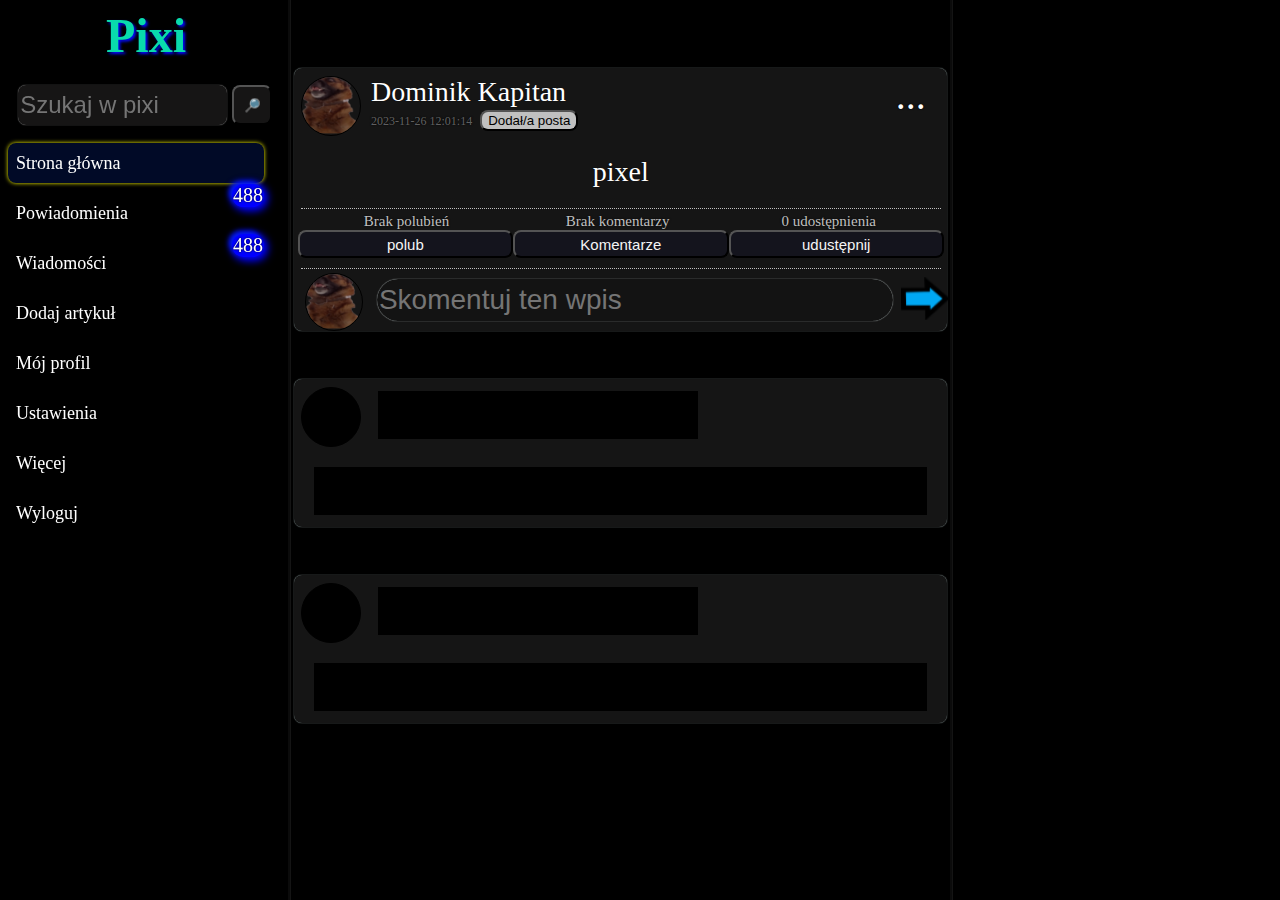
<file: index.htm>
<!DOCTYPE html>
<html lang="pl">

<head>
    <meta charset="UTF-8">
    <meta http-equiv="X-UA-Compatible" content="IE=edge">
    <meta name="viewport" content="width=device-width, initial-scale=1.0">
    <title>PIXI - PRZEGLODAJ</title>
    <meta name="description" content="Pixi.Twoje miejsce do rozmów,rozrywki i czatu z kapitanem">
    <meta name="author" content="Dominik Kapitan Łempicki">
    <link rel="shortcut icon" href="foty/ikonapixi.ico">
   <!-- <meta http-equiv="Content-Security-Policy" content="script-src 'self'"> -->
    <script src="js/index.js" type="text/javascript" charset="UTF-8" defer></script>
    <link rel="stylesheet" type="text/css" href="css/style.css" charset="UTF-8">
    <link rel="stylesheet" type="text/css" href="css/post.css" charset="UTF-8">
</head>

<body>

    <style>
        #ladowanie {
            display: flex;
            justify-content: center;
            align-items: center;
            background-color: rgba(0, 0, 255, 0.116);
            width: 100%;
            height: 100vh;
            text-align: center;
            z-index: 248;
        }

        #ladowanie img {
            animation: 4s rozmiar infinite;
        }

        @keyframes rozmiar {

            0%,
            100% {
                width: 48px;
            }

            50% {
                width: 228px;
            }

        }
    </style>
    <div id="ladowanie">
        <div>
            <img src="foty/logo.png" alt="ładowanie">
            <h1>Ładowanie zasobów</h1>
            <noscript>Ta witryna do prawidłowego działania potrzebuje działania javascript</noscript>
        </div>
    </div>

   <!----
    <aside>
        <div id="nowa_akcja">
            <div class="nowy_post">
                <div style="border-bottom: 1px silver solid;padding: 4px;"> &#128196; Utwórz post <button class="zamknij">X</button></div>
                <div class="moje_informacje_post">
                    <div class="ladowanie_prof" style="animation: powiad_loaduj 2s linear infinite;"></div>
                    <div class="ladowanie_imie_post"></div>
                    <select name="post_publicznosc" id="post_publicznosc" title="Czy publiczny?">
                        <option value="0">&#128219;Prywatny</option>
                        <option value="1">&#127759;Publiczny</option>
                    </select>
                </div>
                <div><textarea name="" id="" cols="10" rows="4" title="Napisz treść posta" placeholder="Co słychać?"></textarea></div>
                <input type="file" name="zdjecia_posta" id="zdjecia_posta" alt="zdjęcie posta"
                    hidden />
                <div class="dodaj_do_posta">
                    Dodaj do posta <div class="dodaj_do_posta_opcje">
                        <label for="zdjecia_posta" ><div id="dodaj_zdjecie" title="Dodaj zdjęcie">&#128247;</div></label>
                        <div id="dodaj_lokalizacje" title="Dodaj lokalizacje">&#128506;</div>
                        <div id="post_znajomego" title="Oznacz znajomego">&#128111;</div>
                    </div>
                </div>
                <div><button id="opublikuj">Opublikuj</button></div>
            </div>
        </div>
    </aside>
-->
        <!---- <nav>
        <div class="menu">
            <header id="tytul_portalu">
                <h1>PIXI</h1>
            </header>

            <div class="wyszukaj i">
                <form type="POST" class="i">
                    <input type="text" class="b" name="wyszukiwarka" id="wyszukiwarka" placeholder="Szukaj w pixi">
                </form>
                <button id="lupka">🔎</button>
            </div>
            <div class="telefon">
                <button id="wiadomosci_tel" class="wiadomosci_ikonka" alt="wiadomosci">&#128232</button>
                <button id="pow_tel" style="left:40%" class="wiadomosci_ikonka">&#128240</button>
            </div>

            <div class="komputer">
                <div class="menu_opcje">
                 <!--    <button class="aktywny_przycisk">Strona główna</button>
                    <button id="powiad_przycisk">Powiadomienia <div class="licznik_menu" id="licznik_powiadomien">828
                        </div></button>
                    <button id="pilne_przycisk">Pilne kontakty<div class="licznik_menu">28</div></button>
                    <button id="wiad_przycisk">Wiadomości<div class="licznik_menu">4</div></button>
                    <button>Dodaj posta</button>
                    <button>Mój profil</button>
                    <button>Ustawienia</button>
                    <button>Więcej</button>
                    <button>Wyloguj się</button>
                </div>
            </div>
        </div>
    </nav>-->

        <!--   <aside>
        <div class="powiadomienia" id="powiadomienia">
            <h2>Powiadomienia: <button>X</button> </h2>
            <div class="powiad" id="powiad">

                <div class="powiadomienie powiad_load">
                    <div class="ladowanie_prof"></div>
                </div>
                <div class="powiadomienie powiad_load">
                    <div class="ladowanie_prof"></div>
                </div>
                <div class="powiadomienie powiad_load">
                    <div class="ladowanie_prof"></div>
                </div>
                <div class="powiadomienie powiad_load">
                    <div class="ladowanie_prof"></div>
                </div>

            </div>
            <a class="wszystkie" href="powiadomienia">Wyświetl wszystkie powiadomienia</a>
        </div>
    </aside>
    <aside>
      <div class="powiadomienia" id="pilne_wiad">
            <h2>Pilne wiadomości: <button>X</button> </h2>
            <div class="powiad" id="pilne_wiadom">

                <div class="powiadomienie powiad_load">
                    <div class="ladowanie_prof"></div>
                </div>
                <div class="powiadomienie powiad_load">
                    <div class="ladowanie_prof"></div>
                </div>
                <div class="powiadomienie powiad_load">
                    <div class="ladowanie_prof"></div>
                </div>
                <div class="powiadomienie powiad_load">
                    <div class="ladowanie_prof"></div>
                </div>

            </div>
            <a class="wszystkie" href="wiadomosci_pilne">Wyświetl wszystkie pilne wiadomości</a>
        </div>
    </aside>

    <aside>
        <div class="powiadomienia" id="wiadomosci">
            <h2>Wiadomości: <button>X</button> </h2>
            <div class="powiad" id="pilne_wiadom">

                <div class="powiadomienie powiad_load">
                    <div class="ladowanie_prof"></div>
                </div>
                <div class="powiadomienie powiad_load">
                    <div class="ladowanie_prof"></div>
                </div>
                <div class="powiadomienie powiad_load">
                    <div class="ladowanie_prof"></div>
                </div>
                <div class="powiadomienie powiad_load">
                    <div class="ladowanie_prof"></div>
                </div>

            </div>
            <a class="wszystkie" href="wiadomosci">Wyświetl wszystkie moje wiadomości</a>
        </div>
    </aside>
    <aside>
        <div id="wyszukaj" class="powiadomienia">
            <h2>Wynik wyszukiwania: <button>X</button> </h2>
            <div class="powiad" id="wynik_wyszuk">
                <div class="powiadomienie powiad_load">
                    <div class="ladowanie_prof"></div>
                </div>
                <div class="powiadomienie powiad_load">
                    <div class="ladowanie_prof"></div>
                </div>
                <div class="powiadomienie powiad_load">
                    <div class="ladowanie_prof"></div>
                </div>
                <div class="powiadomienie powiad_load">
                    <div class="ladowanie_prof"></div>
                </div>
            </div>
            <a class="wszystkie" href="powiadomienia">Pokaż więcej wyników</a>
        </div>
    </aside>
    <main>

    </main>-->


</body>

</html>
</file>
<file: css/style.css>
@font-face {
    font-family: 'Righteous';
    src: url('czcionki/Righteous.ttf'); /* IE9 Compat Modes */
    src: url('czcionki/Righteous.ttf') format('embedded-opentype'), /* IE6-IE8 */
    url('czcionki/Righteous.ttf') format('woff'), /* Modern Browsers */
    url('czcionki/Righteous.ttf') format('truetype'), /* Safari, Android, iOS */
   }

   @font-face {
    font-family: 'GreatVibes';
    src: url('czcionki/Righteous.ttf'); /* IE9 Compat Modes */
    src: url('czcionki/Righteous.ttf') format('embedded-opentype'), /* IE6-IE8 */
    url('czcionki/Righteous.ttf') format('woff'), /* Modern Browsers */
    url('czcionki/Righteous.ttf') format('truetype'), /* Safari, Android, iOS */
   }

* {
    position: relative;
    margin: 0;
    text-decoration: none;
    list-style-type: none;
    float: l;
}

a {
    text-decoration: none;
    color:white;
}
body {
    background-color: black;
    color:white;
    margin:0;
    width: 100%;
    min-height: 100%;
    text-shadow: 0 0 2px black;
    text-align: start;
    overflow-y: auto;
    overflow-x: hidden;
}


.b {
    border:0;
}

.srodek {
    margin-left: auto;
    margin-right: auto;
}

.i {
    display: inline;
}

.widocznosc {
    display: inline !important;
}
::-webkit-scrollbar-thumb {
    background: #434343;
    border-radius: 16px;
    box-shadow: inset 2px 2px 2px hsl(0deg 0% 100% / 25%), inset -2px -2px 2px rgb(0 0 0 / 25%);
}

::-webkit-scrollbar-thumb:hover {
    background: #383838;
}

::-webkit-scrollbar {
    width: 16px;
    height: 16px;
}


.wyszuk_znaj {
    position: fixed;
    width: 30%;
    min-height: 300px;
    max-height: 100%;
    left: 22%;
    background-color: rgb(14, 14, 13);
    border-radius: 28px;
    box-shadow: 0 0 1px green;
    top: 2%;
    animation: 2s powiad ease;
    padding: 8px;
}
aside {
    width: 0;
}

.wid {
    display: none !important;
}

body::-webkit-scrollbar {
    background-color: transparent;
}

.menu {
    position:fixed;
    width: 100%;
    height: 58px;
    /* background-color: black; */
    padding: 4px;
    left:0;
    top:0;
    z-index: 8;
    animation: 1s pokazmenu ease;
    /* text-align: start; */
     z-index: 48; 
}

.menu h1 {
    margin: 10px;
    font-family: GreatVibes fantasy;
    font-size: 38px;
    float:left;
    cursor: pointer;
    text-align: center;
    width: 100%;
}
.powiadomienia {
    position:fixed;
    top:0;
    left:0;
    width: 100%;
    /* height: 100%; */
    z-index: 48;
    text-align: center;
    left:1%;
}
@media screen and (max-width: 943px) {
    .powiadomienia {
        height: 96vh !important;
    }
    .wyszukaj {
        top: 2px;
    }

    .wszystkie {
        left:0 !important;
    }


    .wyszuk_znaj {
        top:68px;
        width: 100%;
    }

    .telefon {
        display: block !important;
    }
    .komputer {
        z-index: 29;
        background: black;
        top: -10px;
        display: none !important;
        margin: 0;
    }

    .licznik_menu {
        right: 20px !important;
        margin-top: -38px !important;
    }
    .telefon .licznik_menu {
        right: 0 !important;
        margin-top: -54px !important;
    }
    /* menu */


.menu input {
    /* margin: 10px; */
    background: rgb(60, 59, 59);
    border-radius:0 28px 28px 0;
    height: 24px;
    width: 50%;
    font-size: 34px;
    padding: 8px;
    display: inline-block;
    left: 60px;
    /*animation: rozwijanie 2s ease;*/
    z-index: 3;
    color:white;
    top: 10px;
}
.menu input:focus {
    background: rgb(75, 75, 75);
    box-shadow: none;
    outline: 0;
}
.wyszukaj button {
    background: none;
    border: 0;
    font-size: 29px;
    border-radius: 28px;
    cursor: pointer;
    /* margin: 10px; */
    position: absolute;
    left:8px;
    top: 10px;
    background-color: rgb(60, 59, 59);
}

    .aktywnalupa {
        border-radius: 28px 0 0 28px !important;
    }
    
    #lupka {
        border-radius: 28px;
        margin: 1;
    }
    
    .menu input {
        display: none;
    /*   width: 80%;*/
    }
    @keyframes rozwijanie {
        0% {
            width: 0;
        }
        100% {
         /*   width: 80%;*/
        }
    }

    .menu h1 {
        display: none !important;
    }

    @keyframes pokazmenu {
        0%{ 
            top:-100%;
        }
        100% { 
            top:0;
        }
    }




    /* dymki */

.powiadomienia {
    position: fixed;
    width: 95%;
    height: 84%;
    left:0;
    background-color: rgb(14, 14, 13);
    border-radius: 28px;
    box-shadow: 0 0 1px green,0 0 12px silver;
    top:0;
    animation: 2s powiad ease;
    padding:8px;
    display: none;
    z-index: 6;
    margin: 1%;
}

.powiadomienia h2 button {
    position: absolute;
    right:10px;
    top:-4px;
    background-color: rgba(0, 0, 0, 0);
    color:white;
    border:0;
    font-size: 30px;
    cursor: pointer;
}



}

.powiadomienia h2 {
    font-size: 30px;
    color: #12d3ff;
    border-bottom:1px dotted white;
}


.powiadomienia h2 button:hover {
    color: yellow;
}
@keyframes powiad {
    0% {
        opacity: 0;
    }
    100% {
        opacity: 1;
    }
    
}




/*dymki */

.powiad {
    text-align: center;
    font-size:28px;
    margin-top:24px;
    text-align: start;
    overflow-y: auto;
    overflow-x: hidden;
}

.wszystkie {
    position: absolute;
    bottom: 10px;
    text-align: center;
    width: 100%;
    font-size: 26px;
    color:blue;
}
.wszystkie:hover {
    color:white;
}

.powiad_load {
    background-color: rgb(79, 78, 78) !important;
}
.powiadomienie {
    width: 100%;
    cursor:pointer;
    border-radius:8px;
    font-size: 40px;
    margin-top:10px;
    padding: 4px;
    animation: powiad_loaduj 4s linear infinite;
    height: 68px; /*add*/
}

@keyframes powiad_loaduj {
    0%,100%{
        opacity: 0.1;
    }
    50% {
        opacity: 1;
    }
}
.powiad {
    display: flex;
    justify-content: center;
    align-items: center;
    flex-wrap: wrap;
    width: 100%;
    margin-bottom:88px;
}

.powiad_imie {
    font-size: 18px !important;
}

.powiadomienia img {
    float:left;
    border-radius:48px;
    width: 64px;
    height: 64px;
    box-shadow: 0 0 2px black;
    margin:auto 12px auto 4px;
}
.powiadomienie:hover{
    background-color: rgb(40, 38, 38);
}

.ladowanie_prof {
    width: 64px;
    height: 64px;
    background:rgb(54, 53, 53);
    border-radius: 48px;
    float:left;
}



.licznik_menu {
    position: absolute;
    background-color: blue;
    border-radius: 48px;
    right: 0;
    margin-top: -61px;
    z-index: 28;
    text-align: center;
    font-size: 24px;
    height: min-content;
    min-width: 32px;
    text-shadow: 0 0 2px black;
    box-shadow: -3px -3px 5px rgb(3, 24, 245), 3px 3px 10px blue, 0px 0px 10px blue;
    color:white;
}




.menu_opcje button {
    width: 100%;
    height: auto;
    min-height:40px;
    background: none;
    color:white;
    margin-top:10px;
    border-radius: 8px;
    font-size: 18px;
    padding: 8px;
    cursor: pointer;
    border:0;
    font-family: Righteous cursive;
    text-align:left;
}


@media screen and (min-width: 943px) {
    .menu_opcje .zamknij {
        display: none;
    }
    .menu {
        background-color: black;
    }

    .telefon {
        display: none !important;
    }
    .komputer {
        display: block !important;
 
    }
.menu {
    position: fixed;
    min-height: 100%;
    background-color: transparent;
    padding: 8px;
    width: 20%;
    overflow: auto;
    animation: 1s pokazmenu ease;
    border-right: 3px groove rgba(192, 192, 192, 0.101);
}

.menu h1 {
    text-align: center;
    font-family: Righteous cursive;
    margin-top: 0px;
    font-size: 48px;
    color: #09dbac;
    text-shadow: 2px 2px 3px #030bff;
    cursor: pointer;
}


.menu input {
    background-color: rgb(22, 21, 21);
    height: 38px;
    width: 80%;
    margin:12px auto 8px auto;
    box-shadow: 0 0 1px silver;
    border-radius: 8px;
    font-size: 24px;
    color:white;
}
.menu input:focus {
    border:0;
    outline: 0;
    background-color: rgb(28, 28, 28);
}
/*
.menu button {
    border: 0 px;
    border-radius: 8px;
    top:-3px;
    cursor: pointer;
}*/

.wyszukaj {
    height: 0;
    margin:4%;
}
#lupka {
    margin: 1;
    position: absolute;
    top:-14px;
    margin-left: 5px;
    height: 40px;
    width: 40px;
    background-color: #161515;
    border-radius: 8px;
}









@keyframes pokazmenu {
    0% {
        left:-100%;
    }
    100% {
        left:0;
    }

}


.aktywny_przycisk {
     box-shadow:0 0 4px yellow !important; 
     background: rgb(1, 10, 39) !important; 
}
#aktywny_przycisk {
    box-shadow:0 0 4px yellow !important;
    background: rgb(1, 10, 39) !important;
}


/* menu */
/* dymki */

.powiadomienia {
    position: fixed;
    width: 30%;
    min-height: 300px;
    max-height: 100%;
    left: 23%;
    background-color: rgb(14, 14, 13);
    border-radius: 28px;
    box-shadow: 0 0 1px green;
    top:2%;
    animation: 2s powiad ease;
    padding:8px;
    display: none;
}
.powiadomienia h2 {
    font-size: 30px;
    color: #12d3ff;
    border-bottom:1px dotted white;
}
.powiadomienia h2 button {
    position: absolute;
    right:10px;
    top:-4px;
    background-color: rgba(0, 0, 0, 0);
    color:white;
    border:0;
    font-size: 30px;
    cursor: pointer;
}

.powiadomienia h2 button:hover {
    color: yellow;
}
@keyframes powiad {
    0% {
        opacity: 0;
    }
    100% {
        opacity: 1;
    }
    
}




/*dymki */

.powiad {
    text-align: center;
    font-size:28px;
    margin-top:24px;
    text-align: start;
    overflow-y: auto;
    overflow-x: hidden;
}

.wszystkie {
    position: absolute;
    bottom: 10px;
    text-align: center;
    width: 100%;
    font-size: 28px;
    color:blue;
}
.wszystkie:hover {
    color:white;
}

.powiad_load {
    background-color: rgb(79, 78, 78) !important;
}
.powiadomienie {
    width: 100%;
    cursor:pointer;
    border-radius:8px;
    font-size: 40px;
    margin-top:10px;
    padding: 4px;
    animation: powiad_loaduj 4s linear infinite;
}

@keyframes powiad_loaduj {
    0%,100%{
        opacity: 0.1;
    }
    50% {
        opacity: 1;
    }
}
.powiad {
    display: flex;
    justify-content: center;
    align-items: center;
    flex-wrap: wrap;
    width: 100%;
    margin-bottom:88px;
}

.powiad_imie {
    font-size: 18px !important;
}

.powiadomienia img {
    float:left;
    border-radius:48px;
    width: 64px;
    height: 64px;
    box-shadow: 0 0 2px black;
    margin:auto 12px auto 4px;
}
.powiadomienie:hover{
    background-color: rgb(40, 38, 38);
}

.ladowanie_prof {
    width: 64px;
    height: 64px;
    background:rgb(54, 53, 53);
    border-radius: 48px;
    float:left;
}



.licznik_menu {
    position: absolute;
    background-color: blue;
    border-radius: 48px;
    right: 0;
    margin-top: -40px;
    z-index: 28;
    text-align: center;
    font-size: 20px;
    height: min-content;
    min-width: 32px;
    text-shadow: 0 0 2px black;
    box-shadow: -3px -3px 5px rgb(3, 24, 245), 3px 3px 10px blue, 0px 0px 10px blue;
}


}

.menu button:hover {
    background-color: rgb(68, 68, 68);
}



/* */

.wiadomosci_ikonka {
    position: absolute;
    left:20%;
    font-size: 50px;
    top: -5px;
    border-radius: 28px;
    background-color: rgba(0, 94, 255, 0);
    border:none;
    cursor:pointer;
}



#nowa_akcja {
    position: fixed;
    width: 100%;
    overflow: f;
    height: 100%;
    background: rgba(0, 0, 0, 0.862);
    top:0;
    left:0;
    z-index: 288;
    display: flex;
    justify-content: center;
    align-items: center;
    flex-wrap: wrap;
    overflow-y: auto;
    overflow-x: hidden;
}
/*
#nowa_akcja::-webkit-scrollbar {
    background: transparent;
}
#nowa_akcja::-webkit-scrollbar-thumb {
    background-color: rgb(30, 30, 30);
    border-radius:28px;
    cursor: pointer;
    box-shadow: 0 0 3px silver;
}
#nowa_akcja::-webkit-scrollbar-thumb:hover {
    background-color: silver;
}*/
.nowy_post {
    position: relative;
    background: rgb(34, 33, 33);
    border-radius: 28px;
    text-align: center;
    padding: 8px;
    font-size: 39px;
    width: 95%;
}
.zamknij {
    position: absolute;
    right: 0;
    top: -1px;
    background-color: rgb(56, 55, 55);
    border:0;
    font-size: 28px;
    border-radius: 48px;
    cursor: pointer;
    margin: 4px;
    width: 40px;
    height: 40px;
    z-index: 2;
}
.zamknij:hover {
    color:red;
}
.nowy_post textarea {
    width: 95%;
    margin:10px;
    border-radius: 8px;
    font-size: 28px;
    background-color: transparent;
    color:white;
    border:0;
    box-shadow: 0 0 1px black;
    resize: none;
    height: 80px;
}
.nowy_post textarea:focus {
    border:0;
    outline: 0;
    box-shadow: 0 0 3px black;
}
.nowy_post textarea::-webkit-scrollbar {
    background-color: transparent;
    width: 15px;
}
.nowy_post textarea::-webkit-scrollbar-thumb {
    background-color: silver;
    border-radius: 28px;
    border:2px black solid;
}
.nowy_post textarea::-webkit-scrollbar-track {
    cursor: pointer;
}

.nowy_post textarea::-webkit-scrollbar-thumb:hover {
    background-color: yellow;
}

#opublikuj {
    width: 95%;
    background-color: blue;
    height: 48px;
    border-radius: 28px;
    font-size: 28px;
    color:white;
    border:0;
    box-shadow: 0 0 2px silver;
    cursor: pointer;
    margin:20px 0;
}
#opublikuj:hover {
    background-color: green;
}


@media screen and (min-width: 943px) {
    .nowy_post {
        width: 55% !important;
    }
}

select {
    background-color: rgb(43, 42, 42);
    color:white;
    text-align: left;
    margin: 10px;
    top:28px;
    position: absolute;
    font-size: 20px;
    border-radius: 8px;
    z-index: 248;
    cursor: pointer;

}
option {
    cursor: pointer;
}
.moje_informacje_post {
    text-align: left;
    margin: 10px;
}
.ladowanie_imie_post {
    width: 40%;
    height: 28px;
    background: rgb(54, 53, 53);
    position: relative;
    left:68px;
    border-radius: 8px;
    animation: powiad_loaduj 4s linear infinite;
}

.dodaj_do_posta {
    box-shadow: 0 0 1px silver;
    padding: 12px;
    text-align: left;
    border-radius: 8px;
    margin:16px;
    /* min-height: 48px; */
}

.dodaj_do_posta_opcje {
    text-align: right;
    position: absolute;
    right: 20px;
    top:0;
}

.dodaj_do_posta_opcje div {
    cursor: pointer;
    float:left;
    margin-left:20px;
}
.dodaj_do_posta_opcje div:hover {
opacity: 0.4;
}

@media  screen and (max-width:554px){

    .dodaj_do_posta div {
        position: relative;
        display: flex;
        align-items: center;
        flex-wrap: wrap;
        justify-content: space-evenly;
    }
    .dodaj_do_post {
        display: none !important;
    }


}

#podglad_zdjec {
    display: flex;
    justify-content: center;
    align-items: center;
    flex-wrap: wrap;
    overflow: b;
}
#podglad_zdjec img {
    height: 200px;
    width: 200px;
    margin:10px;
    border-radius:8px;
}
#podglad_zdjec img:hover {
    opacity:0.8;
}


/**/

.powiadomienia,.nowy_post {
    box-shadow: 0 0 1px green, 0 0 12px silver;
    z-index: 30;
}


@media screen and (max-width: 943px) {
    main {
        margin-top:88px !important;
    }
    .zamknij {
        top:-8px !important;
    }
    .menu_opcje {
        height: 100vh;
    }
    .nowy_post {
        font-size: 28px;
        text-align: left;
    }
    .menu_opcje button {
        font-size: 28px;
    }

    .menu {
        position: fixed !important;
        width: 100% !important;
        left:0 !important;
        top:0 !important;
        background-color: black !important;
    }


.powiadomienia {
    margin: 2px 1% 0 1.5%;
}
main {
    width: 96% !important;
    left:0 !important;
    margin-left:auto !important;
    margin-right: auto !important;
}
#prawa_burta {
    display: none;
} 

}

.menu {
    padding-right: 24px;
    z-index: 28;
}
.menu_opcje {
    z-index: 50;
}

#aktulnosci {
    min-height: 200px;
    margin-top: 68px;
    width: 100%;
}
main {
    left: 23%;
    width: 51%;
    margin-bottom: 100px;
    margin-top: 48px;
}


#prawa_burta {
    width: 24%;
    top: 0;
    right: 0;
    min-height: 100vh;
    position: fixed;
    padding: 10px;
    border-left: 3px groove rgba(192, 192, 192, 0.101);
}

#hamburger {
    float:right;
    width: 55px;
    height: 55px;
    right: 12px;
    margin: 0;
}

#hamburger div {
    width: 100%;
    height: 10px;
    margin-top: 7px;
    background-color: green;
    cursor: pointer;
}
.widocznoscz {
    display: block !important;
}

.border_none {
    border: 0 !important;
}

.wyszukuwanie {
    background-color: rgb(22, 21, 21);
    height: 38px;
    width: 80%;
    margin: 12px auto 8px auto;
    box-shadow: 0 0 1px silver;
    border-radius: 8px;
    font-size: 24px;
    color: white;
    float: left;
}


#podglad_zdjec img {
    box-shadow: 0 0 4px silver;
}

.wyrzuc_fote {
    position: absolute;
    right: 0;
    background: black;
    width: 48px;
    height: 48ox;
    height: 48px;
    border-radius: 48px;
    text-align: center;
    display: flex;
    justify-content: center;
    align-items: center;
    z-index: 28;
    cursor: pointer;
    box-shadow: 0 0 4px silver;
}

.wyrzuc_fote:hover {
    color:red;
}


.dodaj_prof,.dodaj_prof img {
    width: 88px;
    height: 88px;
    border-radius: 48px;
    position: absolute;
}

.co_slychac {
    background-color: rgba(0, 0, 0, 0.277);
    max-width:80%;
    left: 15%;
    text-align: left;
    min-height: 40px;
    box-shadow: 0 0 4px silver;
    border-radius: 48px;
    margin-top:12px;
    font-size: 36px;
    color:silver;
    padding: 8px;
    position: relative;
    cursor:pointer;
}
.co_slychac:hover {
   opacity: 0.4;
}
</file>
<file: css/post.css>
/*post*/

article {
    position: relative;
    width: 100%;
    text-align: left;
    margin-top: 48px;
}

.post {
    position: relative;
    width: 100%;
    background: rgba(45, 45, 46, 0.458);
    min-height: 148px;
    border-radius: 8px;
    box-shadow: 0 0 1px #e3fffc;
    word-break: break-word;
}



.post_informacje {
    position: relative;
    width: 98%;
    min-height: 60px;
    border-radius: 8px;
    padding: 4px;
    margin-left: auto;
    margin-right: auto;
    top:4px;
}

.post_informacje img {
    height: 58px;
    width: 58px;
    border-radius: 48px;
    float: left;
    border: 1px solid black;
    z-index: 12;
}

.post_imie {
    left: 10px;
    text-shadow: 0 0 1px black;
    font-size: 28px;
    color: white;
}

.post_data {
    left: 10px;
    font-size: 16px;
}

.post_data a {
    font-size: 12px;
    color: #c0c0c07d;
    font-weight: 100;
    display: inline;
}

.post_data a:hover {
    text-decoration: underline;
}

.post_tresc {
    margin: 20px;
    text-align: center;
    font-size: 28px;
    text-shadow: 0 0 1px black;
}

.post_zdjecia {
    position: relative;
    width: 100%;
    margin-top: 24px;
}
.post_zdjecia img {
    max-width: 100%;
}


.post_akcja {
    width: 100%;
    display: flex;
    justify-content: center;
    align-items: center;
}

.post_akcja button {
    background: rgba(0, 0, 255, 0.034);
    color: whitesmoke;
    width: 33%;
    height: 28px;
    border-radius: 8px;
    font-size: 15px;
    cursor: pointer;
    z-index: 26;
}

.post_akcja button:hover {
    background: white;
    color: blue;
}

@keyframes like {
    0% {
        font-size: 8px !important;
    }
    50% {
        font-size: 30px;
    }
}

.licznik_posta {
    font-size: 15px;
    color: silver;
    width: 98%;
    border-top: 1px dotted silver;
    margin:8px auto 8px auto;
    padding-top: 4px;
}

.licznik_polubien {
    float: left;
    cursor: pointer;
    z-index: 12;
    text-align: center;
    width: 33%;
}

.licznik_polubien:hover {
    text-decoration: underline;
}

.licznik_komentarzy {
    text-align: center;
    cursor: pointer;
    width: 33%;
    float: left;
}

.licznik_komentarzy:hover {
    text-decoration: underline;
}

.licznik_udustepnien {
    position: relative;
    cursor: pointer;
    float: left;
    width: 33%;
    text-align: center;
}

.licznik_udustepnien:hover {
    text-decoration: underline;
}


.polubione {
    background: blue !important;
    color: wheat !important;
    animation: like 1s ease;
}

.post_komentarze {
    margin:10px auto 10px auto;
    width: 98%;
    border-top:1px dotted silver;
}

.post_komentarze input {
    width: 80%;
    height: 40px;
    box-shadow: 0 0 1px #f0fdff;
    border-radius: 28px;
    background: #00000014;
    border: 0;
    font-size: 28px;
    margin: 10px;
    margin-left: 20px;
    color: white;
    display: inline;
}
@media  (max-width: 688px){
    .post_komentarze input {
        width: 60%;
    }
    .licznik_posta {
        font-size: 12px;
    }
    .post_data a {
        display: block;
    }
}
.dodaj_komentarz {
    cursor: pointer;
    width:48px;
    height: 44px;
    position: absolute;
    z-index: 20;
    right: -8px;
    top:8px !important;
    font-size: 24;
}

.dodaj_komentarz img {
    width: 100%;
    height: 100%;
}



.komentarze_post {
    width: 98%;
    border-radius: 8px;
    margin: 28px auto 24px auto;
    padding-bottom: 10px;
}


.dodaj_komentarz_profilowe {
    height: 56px;
    width: 56px;
    float: left;
}

.dodaj_komentarz_profilowe img {
    width: 100%;
    height: 100%;
    border-radius: 88px;
    margin: 4px;
    border:1px solid black;
}

.komentarz_posta {
    width: 100%;
    min-height: 68px;
    border-radius: 8px;
    background: rgb(255 255 255 / 6%);
    word-break: break-word;
}

.komentarze_post article {
    margin: 4px !important;
    width: 98% !important;
    box-shadow: 0 0 1px silver;
    border-radius:8px;
}

.komentarz_nazwa {
    left: 10px;
    font-size: 20px;
    color: silver;
}

.komentarz_uzytkownik img {
    width: 60px;
    height: 60px;
    border-radius: 48px;
    float: left;
    z-index: 28;
    margin:4px;
    box-shadow: 0 0 1px black;
}

.komentarz_tresc {
    left: 10px;
    font-size: 28px;
    margin: 5px;
    width: 95%;
}













.opcjeposta {
    float: right;
    right: 0px;
    top: 0px;
    font-size: 40px;
    position: absolute;
    cursor: pointer;
    height: 68px;
    width: 68px;
    border-radius: 28px;
    font-family: fangsong;
    text-align: center;
}

.opcjeposta:hover {
    background: silver;
}
.opcjeposta span{
    position: relative;
    top: 0px;
    right: 0px;
}

.wszyatkonadzis {
    font-size: 48px;
    color: black;
    text-shadow: 0 0 1px black;
    animation:swiecocytekst 4s infinite;
    margin-top:88px;
    color:white;
    word-break: break-word;
    text-align: center;
}

@keyframes swiecocytekst {
    0% {
        text-shadow: 4px 4px 8px orange !important;
    }
    50% {
        text-shadow: 0 0 4px orange !important;
    }
    80% {
        text-shadow: 2px 2px 6px orange !important;
    }
}





.opcjeposta_usuwanie:hover{
    background: silver;
}


.menu_posta_opcje {
    position: absolute;
right: 4px;
z-index:24;
margin-top:16px;
}
.menu_posta_opcje button {
    width:100%;
    background:silver;
    font-size: 20px;
    padding:8px;
    border-radius:8px;
    font-weight: 888;
    cursor: pointer;
    border:3px groove black;
}
.menu_posta_opcje button:hover {
    background: white;
}

.dymek_polubiony {
    background:#262121;
    position: relative;
    width: 48%;
    border-radius: 8px;color:silver;font-size:40px;border:2px solid black;
}


.kto_polubil_uzytkownik {
    min-height:70px;border:1px solid wheat;border-radius:8px;margin:8px;
}
.kto_polubil_uzytkownik:hover {
background: wheat;
}

.like_autor img {
    width: 68px;
    height: 68px;
    float:left;border-radius:48px;
    border:1px solid black;
}

.like_autor div {
    top: 8px;
    left: 10px;
    color: #858585;
}


@media  screen and (max-width:888px){
    .dymek_polubiony {
        width: 100%;
    }
}






@media (max-device-width: 888px) {
    .powiadomienia {
        width: 98% !important;
        right: 4px !important;
    }
    .akcje_komentarz {
        left:0 !important;
    }
}


.akcje_komentarz {
    display:flex;
    left:10%;
}
.akcje_komentarz div {
    margin-left:10px;
    font-size:15px;
    color: #646464c9;
    cursor: pointer;
}
.akcje_komentarz div:hover {
color:wheat;
}

.marginpost {
    width:95%; 
    margin-top:68px;
}
@media screen and (max-width:888px) {
    .marginpost {
        width: 98% !important;
    }
}




::-webkit-scrollbar-thumb {
    background: #434343;
    border-radius: 16px;
    box-shadow: inset 2px 2px 2px hsl(0deg 0% 100% / 25%), inset -2px -2px 2px rgb(0 0 0 / 25%);
}

::-webkit-scrollbar {
    width: 16px;
    height: 16px;
}




.kod_skrypt_posta {
    background:black !important;
}



@keyframes miganie {
    0%,100% {
        opacity: 100%;
    }
    50% {
        opacity: 20%;
    }
}
</file>
